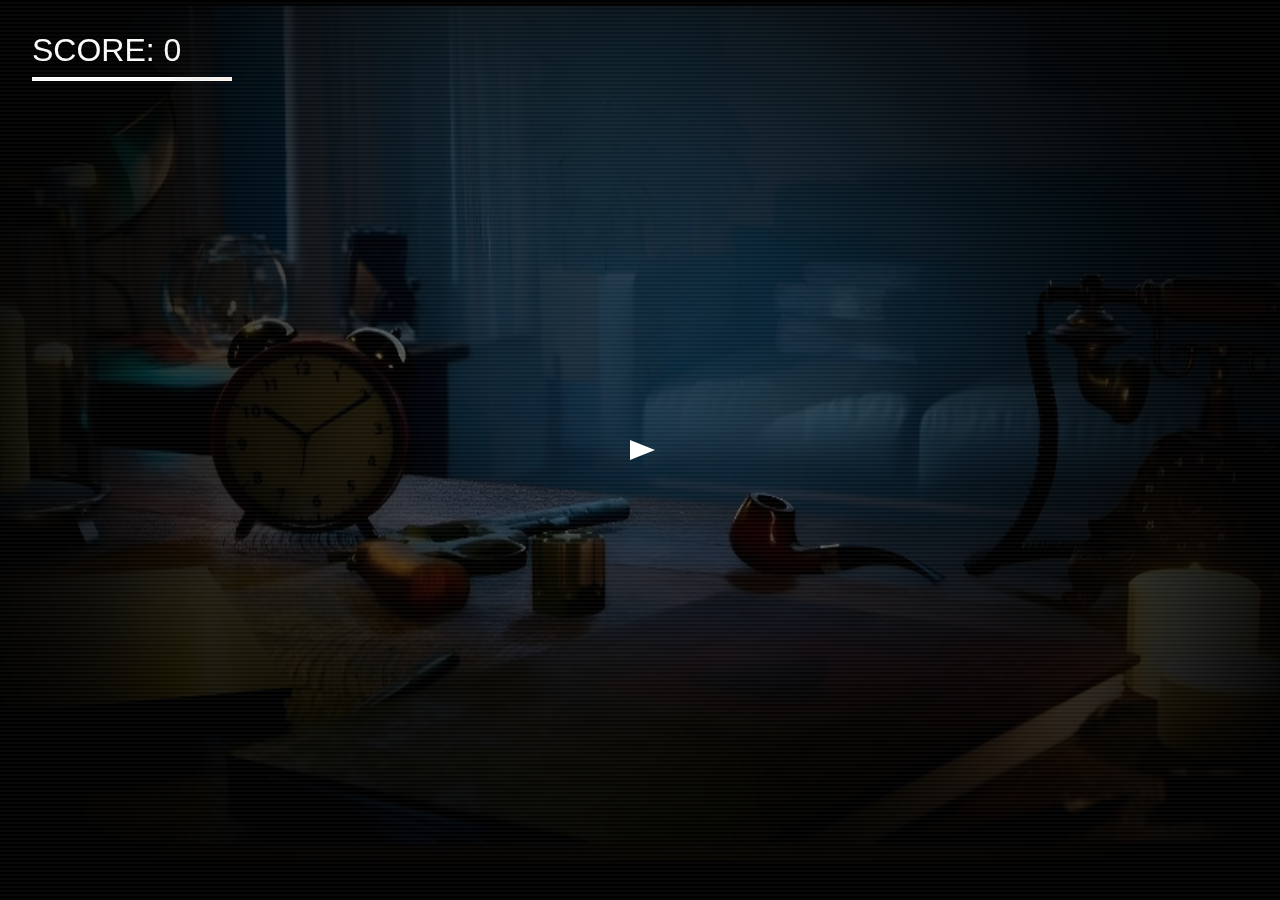
<file: game.html>
<!DOCTYPE html>
<html lang="en">

<head>
    <meta charset="UTF-8">
    <meta name="viewport" content="width=device-width, initial-scale=1.0">
    <title>LUCID // SIMULATION</title>
    <link href="https://fonts.googleapis.com/css2?family=Courier+Prime:wght@400;700&family=Special+Elite&display=swap"
        rel="stylesheet">
    <link rel="stylesheet" href="style.css">
    <style>
        body {
            cursor: none;
            /* Immersive cursor */
        }

        #game-canvas {
            position: fixed;
            top: 0;
            left: 0;
            width: 100%;
            height: 100%;
            z-index: 10;
        }

        .hud {
            position: fixed;
            top: 2rem;
            left: 2rem;
            z-index: 20;
            pointer-events: none;
            mix-blend-mode: difference;
        }

        .hud-score {
            font-family: 'Oswald', sans-serif;
            font-size: 2rem;
            color: white;
        }

        .hud-health {
            margin-top: 0.5rem;
            width: 200px;
            height: 4px;
            background: #333;
        }

        .health-bar {
            width: 100%;
            height: 100%;
            background: white;
            transition: width 0.1s;
        }

        #game-over {
            position: fixed;
            top: 0;
            left: 0;
            width: 100%;
            height: 100%;
            background: rgba(0, 0, 0, 0.9);
            display: flex;
            flex-direction: column;
            justify-content: center;
            align-items: center;
            z-index: 30;
            display: none;
            /* Hidden by default */
        }
    </style>
</head>

<body>
    <div class="scanlines"></div> <!-- Reuse scanlines -->
    <div class="overlay"></div> <!-- Reuse vignette -->

    <div class="hud">
        <div class="hud-score">SCORE: <span id="score">0</span></div>
        <div class="hud-health">
            <div class="health-bar" id="health-bar"></div>
        </div>
    </div>

    <canvas id="game-canvas"></canvas>

    <!-- AAA Pause Menu -->
    <div id="pause-menu" class="hidden">
        <div class="pause-overlay"></div>
        <div class="pause-container">
            <div class="pause-nav">
                <div class="pause-header">PAUSED</div>
                <ul class="pause-options">
                    <li class="pause-item active" data-desc="Resume the current simulation.">RESUME</li>
                    <li class="pause-item" data-desc="Adjust graphics, audio, and interface settings.">SETTINGS</li>
                    <li class="pause-item" data-desc="Restart the level from the beginning.">RESTART SIMULATION</li>
                    <li class="pause-item" data-desc="Configure accessibility options.">ACCESSIBILITY</li>
                    <li class="pause-item" data-desc="Return to the main menu. Progress will be lost.">MAIN MENU</li>
                    <li class="pause-item" data-desc="Terminate the application.">QUIT TO DESKTOP</li>
                </ul>
            </div>
            <div class="pause-context">
                <div class="context-line"></div>
                <div id="context-desc">Resume the current simulation.</div>
            </div>
        </div>
    </div>

    <div id="game-over">
        <h1 style="font-family: 'Oswald'; font-size: 4rem; color: white; margin-bottom: 2rem;">SIMULATION FAILED</h1>
        <div style="font-family: 'Inter'; color: #888; margin-bottom: 3rem;">FINAL SCORE: <span
                id="final-score">0</span></div>
        <button class="menu-item" onclick="location.reload()">RETRY</button>
        <button class="menu-item" onclick="location.href='index.html'">RETURN TO MENU</button>
    </div>

    <script src="game.js"></script>
</body>

</html>
</file>
<file: style.css>
:root {
    --bg-color: #050505;
    --text-primary: #f0f0f0;
    --text-secondary: #888888;
    --accent: #ffffff;
    --scanline-color: rgba(255, 255, 255, 0.03);
    --glitch-offset: 2px;
    --border-color: #222222;
    --bg-card: #141414;
    --border-hover: #444444;
    --bg-dark: #050505;
}

* {
    margin: 0;
    padding: 0;
    box-sizing: border-box;
    cursor: default;
    /* Game-like cursor behavior */
}

body {
    background-color: var(--bg-color);
    background-image: url('assets/menu_bg.jpg');
    background-size: cover;
    background-position: center;
    background-repeat: no-repeat;
    background-blend-mode: normal;
    /* No blend needed for full scene, or use multiply if too bright */
    color: var(--text-primary);
    font-family: 'Courier Prime', monospace;
    height: 100vh;
    width: 100vw;
    overflow: hidden;
    display: flex;
    justify-content: center;
    align-items: center;
    position: relative;
    user-select: none;
}

/* Background Effects */
.scanlines {
    position: fixed;
    top: 0;
    left: 0;
    width: 100%;
    height: 100%;
    background: linear-gradient(to bottom,
            transparent 50%,
            var(--scanline-color) 51%);
    background-size: 100% 4px;
    pointer-events: none;
    z-index: 10;
    animation: scanline-move 10s linear infinite;
}

/* --- Environmental Effects --- */

/* Rain */
.rain {
    position: fixed;
    top: 0;
    left: 0;
    width: 100%;
    height: 100%;
    background-image: url('assets/rain.png');
    background-size: 500px 500px;
    /* Tiled texture */
    opacity: 0.4;
    z-index: 2;
    /* Below overlay, above background */
    pointer-events: none;
    animation: rain-fall 0.8s linear infinite;
    mix-blend-mode: screen;
}

/* Fog */
.fog-container {
    position: fixed;
    top: 0;
    left: 0;
    width: 100%;
    height: 100%;
    z-index: 3;
    pointer-events: none;
    overflow: hidden;
}

.fog-layer {
    position: absolute;
    top: 0;
    left: 0;
    width: 200%;
    height: 100%;
    background-image: url('assets/fog.png');
    background-size: cover;
    opacity: 0.3;
    mix-blend-mode: overlay;
}

.fog-layer.one {
    animation: fog-drift 60s linear infinite;
}

.fog-layer.two {
    animation: fog-drift 45s linear infinite reverse;
    background-position: center;
    opacity: 0.2;
}

/* Animations */
@keyframes rain-fall {
    0% {
        background-position: 0 0;
    }

    100% {
        background-position: 0 500px;
    }
}

@keyframes fog-drift {
    0% {
        transform: translateX(0);
    }

    100% {
        transform: translateX(-50%);
    }
}

.overlay {
    position: fixed;
    top: 0;
    left: 0;
    width: 100%;
    height: 100%;
    background: radial-gradient(circle at center, rgba(0, 0, 0, 0.4) 0%, #000000 90%);
    pointer-events: none;
    z-index: 5;
}

@keyframes scanline-move {
    0% {
        transform: translateY(0);
    }

    100% {
        transform: translateY(4px);
    }
}

/* Layout */
.menu-container {
    z-index: 20;
    text-align: left;
    display: flex;
    flex-direction: column;
    gap: 4rem;
    width: 400px;
    /* Fixed width for alignment */
}

/* --- Settings / Options Styles (Merged) --- */

/* Container */
.settings-container {
    display: flex;
    height: 100%;
    width: 100%;
    /* Ensure full width in overlay */
}

/* Sidebar */
.sidebar {
    width: 300px;
    background-color: rgba(15, 15, 15, 0.8);
    /* Increased opacity for overlay */
    backdrop-filter: blur(10px);
    border-right: 1px solid var(--border-color);
    display: flex;
    flex-direction: column;
    padding: 2rem;
}

.sidebar-header h1 {
    font-family: 'Special Elite', cursive;
    font-size: 2rem;
    margin-bottom: 3rem;
    letter-spacing: 2px;
}

.nav-btn {
    width: 100%;
    text-align: left;
    background: none;
    border: none;
    color: var(--text-secondary);
    font-size: 1.2rem;
    padding: 1rem 0;
    cursor: pointer;
    font-family: 'Special Elite', cursive;
    letter-spacing: 1px;
    border-bottom: 1px solid transparent;
    transition: color 0.2s, border-color 0.2s;
}

.nav-btn:hover {
    color: #bbb;
}

.nav-btn.active {
    color: var(--text-primary);
    border-bottom: 2px solid var(--accent);
}

.sidebar-footer {
    margin-top: auto;
}

/* Content Panel */
.content-panel {
    flex-grow: 1;
    padding: 3rem 6rem;
    overflow-y: auto;
    display: flex;
    flex-direction: column;
    position: relative;
    background: rgba(5, 5, 5, 0.6);
    /* Darker background for overlay */
    backdrop-filter: blur(5px);
}

.tab-content {
    display: none;
    animation: fade-in 0.3s ease;
}

.tab-content.active {
    display: block;
}

/* Section Groups */
.section-group {
    margin-bottom: 3rem;
    border-bottom: 1px solid var(--border-color);
    padding-bottom: 2rem;
}

.section-group h2 {
    font-family: 'Special Elite', cursive;
    font-size: 1.5rem;
    color: var(--text-primary);
    margin-bottom: 2rem;
    opacity: 0.9;
}

/* Setting Row */
.setting-row {
    display: flex;
    justify-content: space-between;
    align-items: center;
    margin-bottom: 1.5rem;
    padding: 0.5rem;
    border-radius: 4px;
    transition: background 0.2s;
}

.setting-row:hover {
    background: #ffffff05;
}

.setting-info {
    display: flex;
    flex-direction: column;
    gap: 0.25rem;
}

.setting-info label {
    font-weight: 500;
    font-size: 1rem;
}

.subtext {
    font-size: 0.75rem;
    color: var(--text-secondary);
}

.warning {
    color: #888;
    font-style: italic;
}

/* Controls */
.setting-control {
    display: flex;
    align-items: center;
    gap: 1rem;
    min-width: 200px;
    justify-content: flex-end;
}

/* Dropdowns */
select {
    background: var(--bg-card);
    /* Assuming bg-card var needs to be added or exists */
    border: 1px solid var(--border-color);
    /* Assuming border-color var exists */
    color: var(--text-primary);
    padding: 0.5rem 1rem;
    font-family: 'Inter', sans-serif;
    min-width: 200px;
    outline: none;
    cursor: pointer;
}

select:hover {
    border-color: #444;
}

/* Custom Toggle Switch */
.toggle-switch {
    position: relative;
    display: inline-block;
    width: 50px;
    height: 24px;
}

.toggle-switch input {
    opacity: 0;
    width: 0;
    height: 0;
}

.slider {
    position: absolute;
    cursor: pointer;
    top: 0;
    left: 0;
    right: 0;
    bottom: 0;
    background-color: #333;
    transition: .3s;
    border-radius: 24px;
}

.slider:before {
    position: absolute;
    content: "";
    height: 16px;
    width: 16px;
    left: 4px;
    bottom: 4px;
    background-color: #666;
    transition: .3s;
    border-radius: 50%;
}

input:checked+.slider {
    background-color: var(--text-primary);
}

input:checked+.slider:before {
    transform: translateX(26px);
    background-color: var(--bg-color);
}

/* Range Slider */
.range-group {
    display: flex;
    align-items: center;
    gap: 1rem;
    width: 300px;
}

.range-slider {
    -webkit-appearance: none;
    appearance: none;
    width: 100%;
    height: 2px;
    background: #333;
    outline: none;
}

.range-slider::-webkit-slider-thumb {
    -webkit-appearance: none;
    width: 6px;
    height: 16px;
    background: var(--text-primary);
    cursor: pointer;
    border-radius: 0;
}

.range-value {
    font-family: 'Special Elite', cursive;
    font-size: 0.9rem;
    width: 40px;
    text-align: right;
}

/* Step Selector */
.step-selector {
    display: flex;
    align-items: center;
    background: #141414;
    border: 1px solid #222;
}

.step-btn {
    background: none;
    border: none;
    color: var(--text-primary);
    padding: 0.5rem 1rem;
    cursor: pointer;
    font-weight: bold;
}

.step-btn:hover {
    background: #333;
}

.step-value {
    padding: 0 1rem;
    font-size: 0.9rem;
    font-weight: 600;
    min-width: 80px;
    text-align: center;
}

/* Buttons */
.action-btn {
    padding: 0.75rem 2rem;
    font-family: 'Inter', sans-serif;
    font-size: 0.9rem;
    font-weight: 600;
    cursor: pointer;
    text-transform: uppercase;
    transition: all 0.2s;
    margin-left: 1rem;
}

.action-btn.primary {
    background: var(--text-primary);
    color: var(--bg-color);
    border: 1px solid var(--text-primary);
}

.action-btn.secondary {
    background: transparent;
    color: var(--text-secondary);
    border: 1px solid transparent;
}

.action-btn.secondary:hover {
    color: var(--text-primary);
    border-color: #444;
}

.action-btn.primary:hover {
    background: #ddd;
}

#btn-back {
    width: 100%;
    background: transparent;
    border: 1px solid #333;
    color: #888;
}

#btn-back:hover {
    border-color: #fff;
    color: #fff;
}

.small-btn {
    background: transparent;
    border: 1px solid #444;
    color: #aaa;
    padding: 4px 8px;
    font-size: 0.7rem;
    cursor: pointer;
}

.small-btn:hover {
    border-color: #fff;
    color: #fff;
}

/* Scrollbar */
.content-panel::-webkit-scrollbar {
    width: 8px;
}

.content-panel::-webkit-scrollbar-track {
    background: var(--bg-color);
}

.content-panel::-webkit-scrollbar-thumb {
    background: #333;
}

.content-panel::-webkit-scrollbar-thumb:hover {
    background: #555;
}

/* Title Styling */
.game-title h1 {
    font-family: 'Special Elite', cursive;
    font-size: 6rem;
    /* Slightly smaller for detailed font */
    line-height: 0.8;
    letter-spacing: -2px;
    font-weight: 400;
    /* Regular weight for texture */
    color: var(--text-primary);
    position: relative;
    text-transform: uppercase;
    margin-bottom: 0.5rem;
}

/* Glitch Effect Removed */
.game-title h1::before,
.game-title h1::after {
    content: none;
    display: none;
}

.subtitle {
    font-size: 1rem;
    letter-spacing: 12px;
    color: var(--text-secondary);
    text-transform: uppercase;
    font-weight: 200;
    margin-left: 5px;
    opacity: 0.7;
}

/* Menu Items */
.menu-options {
    display: flex;
    flex-direction: column;
    gap: 1rem;
}

.menu-item {
    background: none;
    border: none;
    color: var(--text-secondary);
    font-family: 'Inter', sans-serif;
    font-size: 1.5rem;
    font-weight: 400;
    text-align: left;
    text-transform: uppercase;
    letter-spacing: 2px;
    padding: 10px 0;
    transition: all 0.2s cubic-bezier(0.215, 0.610, 0.355, 1.000);
    /* easeOutCubic */
    position: relative;
    width: fit-content;
    cursor: pointer;
}

.menu-item::before {
    content: '';
    position: absolute;
    left: -20px;
    top: 50%;
    transform: translateY(-50%);
    width: 0;
    height: 2px;
    background-color: var(--accent);
    transition: width 0.2s ease;
}

.menu-item:hover,
.menu-item.active {
    color: var(--text-primary);
    padding-left: 10px;
    letter-spacing: 4px;
    text-shadow: 0 0 10px rgba(255, 255, 255, 0.5);
}

.menu-item:hover::before,
.menu-item.active::before {
    width: 15px;
}

/* Footer */
.version-info {
    position: fixed;
    bottom: 2rem;
    right: 2rem;
    display: flex;
    flex-direction: column;
    align-items: flex-end;
    color: var(--text-secondary);
    font-size: 0.75rem;
    font-family: 'Inter', sans-serif;
    gap: 0.25rem;
    opacity: 0.5;
    z-index: 20;
}

/* Keyframes */
@keyframes glitch-anim {
    0% {
        clip: rect(70px, 9999px, 5px, 0);
    }

    5% {
        clip: rect(100px, 9999px, 86px, 0);
    }

    10% {
        clip: rect(6px, 9999px, 32px, 0);
    }

    15% {
        clip: rect(98px, 9999px, 5px, 0);
    }

    20% {
        clip: rect(34px, 9999px, 50px, 0);
    }

    25% {
        clip: rect(59px, 9999px, 9px, 0);
    }

    30% {
        clip: rect(21px, 9999px, 66px, 0);
    }

    35% {
        clip: rect(96px, 9999px, 11px, 0);
    }

    40% {
        clip: rect(77px, 9999px, 36px, 0);
    }

    45% {
        clip: rect(13px, 9999px, 96px, 0);
    }

    50% {
        clip: rect(58px, 9999px, 81px, 0);
    }

    55% {
        clip: rect(87px, 9999px, 26px, 0);
    }

    60% {
        clip: rect(4px, 9999px, 78px, 0);
    }

    65% {
        clip: rect(39px, 9999px, 53px, 0);
    }

    70% {
        clip: rect(62px, 9999px, 84px, 0);
    }

    75% {
        clip: rect(18px, 9999px, 20px, 0);
    }

    80% {
        clip: rect(91px, 9999px, 63px, 0);
    }

    85% {
        clip: rect(46px, 9999px, 14px, 0);
    }

    90% {
        clip: rect(99px, 9999px, 37px, 0);
    }

    95% {
        clip: rect(16px, 9999px, 47px, 0);
    }

    100% {
        clip: rect(65px, 9999px, 88px, 0);
    }
}

@keyframes glitch-anim-2 {
    0% {
        clip: rect(29px, 9999px, 86px, 0);
    }

    5% {
        clip: rect(65px, 9999px, 6px, 0);
    }

    10% {
        clip: rect(89px, 9999px, 22px, 0);
    }

    15% {
        clip: rect(4px, 9999px, 94px, 0);
    }

    20% {
        clip: rect(56px, 9999px, 49px, 0);
    }

    25% {
        clip: rect(81px, 9999px, 72px, 0);
    }

    30% {
        clip: rect(12px, 9999px, 39px, 0);
    }

    35% {
        clip: rect(44px, 9999px, 17px, 0);
    }

    40% {
        clip: rect(97px, 9999px, 60px, 0);
    }

    45% {
        clip: rect(33px, 9999px, 82px, 0);
    }

    50% {
        clip: rect(78px, 9999px, 15px, 0);
    }

    55% {
        clip: rect(19px, 9999px, 53px, 0);
    }

    60% {
        clip: rect(61px, 9999px, 98px, 0);
    }

    65% {
        clip: rect(3px, 9999px, 41px, 0);
    }

    70% {
        clip: rect(72px, 9999px, 58px, 0);
    }

    75% {
        clip: rect(25px, 9999px, 91px, 0);
    }

    80% {
        clip: rect(54px, 9999px, 34px, 0);
    }

    85% {
        clip: rect(92px, 9999px, 18px, 0);
    }

    90% {
        clip: rect(38px, 9999px, 75px, 0);
    }

    95% {
        clip: rect(69px, 9999px, 27px, 0);
    }

    100% {
        clip: rect(11px, 9999px, 66px, 0);
    }
}

/* --- New Screens & Functionality --- */

.hidden {
    display: none !important;
}

/* Loading Screen */
#loading-screen {
    position: fixed;
    top: 0;
    left: 0;
    width: 100%;
    height: 100%;
    z-index: 30;
    display: flex;
    justify-content: center;
    align-items: center;
    background: rgba(5, 5, 5, 0.9);
}

.loading-content {
    width: 60%;
    max-width: 600px;
    text-align: center;
}

.loading-content h2 {
    font-size: 1.5rem;
    letter-spacing: 4px;
    margin-bottom: 2rem;
    animation: flash 2s infinite;
}

.progress-bar {
    width: 100%;
    height: 4px;
    background: #333;
    margin-bottom: 1rem;
    position: relative;
    overflow: hidden;
}

.progress-fill {
    height: 100%;
    background: var(--text-primary);
    width: 0%;
    /* Animation handled by JS or keyframes if static */
    transition: width 0.2s linear;
}

.loading-status {
    font-size: 0.8rem;
    color: var(--text-secondary);
    margin-bottom: 3rem;
    text-align: right;
    font-family: 'Oswald', sans-serif;
}

/* Modal Screen */
#modal-screen {
    position: fixed;
    top: 0;
    left: 0;
    width: 100%;
    height: 100%;
    z-index: 30;
    display: flex;
    justify-content: center;
    align-items: center;
    background: rgba(0, 0, 0, 0.95);
}

.modal-content {
    width: 800px;
    height: 600px;
    border: 1px solid #333;
    padding: 3rem;
    display: flex;
    flex-direction: column;
    justify-content: space-between;
    background: linear-gradient(135deg, #111 0%, #050505 100%);
    box-shadow: 0 0 30px rgba(0, 0, 0, 0.8);
}

#modal-title {
    font-size: 3rem;
    font-family: 'Oswald', sans-serif;
    border-bottom: 2px solid #333;
    padding-bottom: 1rem;
    margin-bottom: 2rem;
}

.modal-body-text {
    flex-grow: 1;
    color: #aaa;
    line-height: 1.6;
    overflow-y: auto;
}

/* Exit Screen */
#exit-screen {
    position: fixed;
    top: 0;
    left: 0;
    width: 100%;
    height: 100%;
    z-index: 100;
    background: black;
    display: flex;
    justify-content: center;
    align-items: center;
}

.exit-msg {
    font-family: 'Oswald', sans-serif;
    font-size: 5rem;
    color: #333;
    animation: turn-off 0.2s forwards;
}

/* Utility / Misc */
.back-btn {
    align-self: flex-start;
    margin-top: 1rem;
    font-size: 1rem;
    color: #666;
}

.back-btn:hover {
    color: white;
}

@keyframes flash {

    0%,
    100% {
        opacity: 1;
    }

    50% {
        opacity: 0.5;
    }
}

/* --- AAA Pause Menu --- */

#pause-menu {
    position: fixed;
    top: 0;
    left: 0;
    width: 100%;
    height: 100%;
    z-index: 1000;
    display: flex;
    justify-content: flex-start;
    /* Left Aligned */
    align-items: center;
    opacity: 0;
    pointer-events: none;
    transition: opacity 0.2s ease-out;
}

#pause-menu.visible {
    opacity: 1;
    pointer-events: all;
    display: flex !important;
    /* Override hidden */
}

.pause-overlay {
    position: absolute;
    top: 0;
    left: 0;
    width: 100%;
    height: 100%;
    background: rgba(5, 5, 5, 0.85);
    /* Matte black translucent */
    backdrop-filter: blur(8px);
    /* Blur effect */
    z-index: -1;
}

.pause-container {
    display: flex;
    width: 100%;
    max-width: 1400px;
    margin-left: 10%;
    /* Left alignment offset */
    gap: 4rem;
    align-items: flex-start;
}

.pause-nav {
    display: flex;
    flex-direction: column;
    min-width: 400px;
}

.pause-header {
    font-family: 'Oswald', sans-serif;
    font-size: 4rem;
    font-weight: 700;
    color: var(--text-primary);
    margin-bottom: 3rem;
    letter-spacing: 4px;
    text-transform: uppercase;
    border-left: 4px solid var(--text-primary);
    padding-left: 1rem;
    line-height: 0.9;
}

.pause-options {
    list-style: none;
    display: flex;
    flex-direction: column;
    gap: 0.5rem;
}

.pause-item {
    font-family: 'Inter', sans-serif;
    font-size: 1.5rem;
    color: var(--text-secondary);
    /* Gray default */
    padding: 0.75rem 1.5rem;
    cursor: pointer;
    text-transform: uppercase;
    letter-spacing: 1px;
    transition: all 0.15s ease;
    border-left: 2px solid transparent;
    width: 100%;
}

.pause-item:hover,
.pause-item.active {
    color: var(--text-primary);
    /* White active */
    background: rgba(255, 255, 255, 0.05);
    /* Very subtle highlight */
    border-left-color: var(--text-primary);
    padding-left: 2rem;
    /* Shift effect */
}

/* Context Panel (Right Side) */
.pause-context {
    flex-grow: 1;
    max-width: 400px;
    padding-top: 8rem;
    /* Align with menu options roughly */
    opacity: 0;
    transform: translateX(20px);
    transition: all 0.3s ease 0.1s;
}

#pause-menu.visible .pause-context {
    opacity: 1;
    transform: translateX(0);
}

.context-line {
    width: 50px;
    height: 2px;
    background: var(--text-secondary);
    margin-bottom: 1rem;
}

#context-desc {
    font-family: 'Inter', sans-serif;
    font-size: 1rem;
    color: var(--text-secondary);
    line-height: 1.5;
}
</file>
